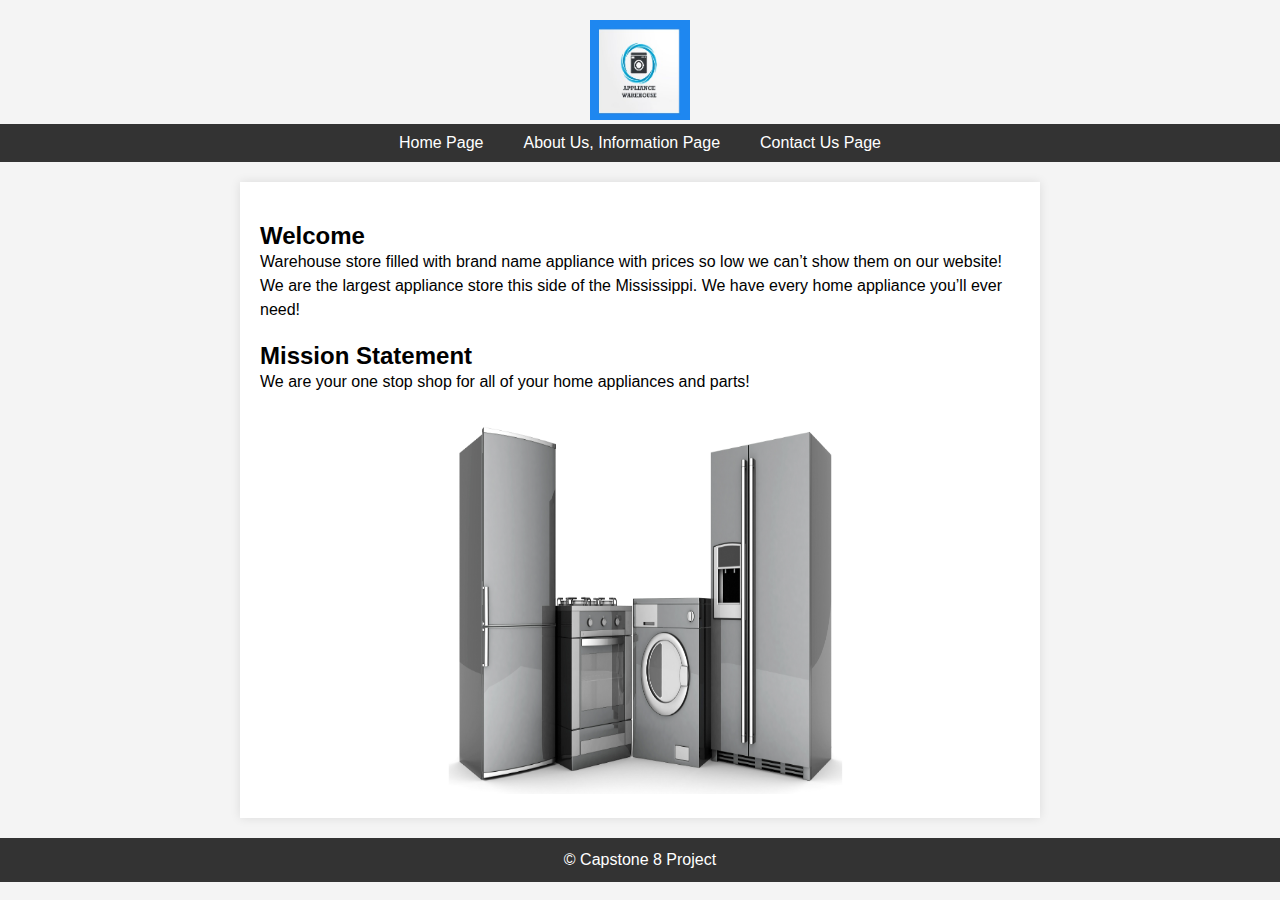
<file: index.html>
<!DOCTYPE html>
<html lang="en">
<head>
    <meta charset="UTF-8">
    <meta name="viewport" content="width=device-width, initial-scale=1.0">
    <title>Austin Steffes Capstone 8</title>
    <link rel="stylesheet" href="css/layout.css">
    <link rel="stylesheet" href="css/styles.css">
</head>
<body>
    <div id="image_container">
        <img src="images/Screenshot 2023-11-01 142154.jpg" height="100" width="100">
    </div>
    <nav>
        <ul>
            <li><a href="index.html">Home Page</a></li>
            <li><a href="information.html">About Us, Information Page</a></li>
            <li><a href="contact.html">Contact Us Page</a></li>
        </ul>
    </nav>
    <main>
        <div class="main_container">
            <h1>Welcome</h1>
            <p>Warehouse store filled with brand name appliance with prices so low we can’t show them on our website! We are the largest appliance store this side of the Mississippi. We have every home appliance you’ll ever need!</p>

            <h1>Mission Statement</h1>
            <p>We are your one stop shop for all of your home appliances and parts!</p>

            <div class="image_container2">
                <img src="images/fridge.png" height="400" width="500">
            </div>
        </div>
    </main>
    <footer>
        <p>© Capstone 8 Project</p>
    </footer>
</body>
</html>
</file>
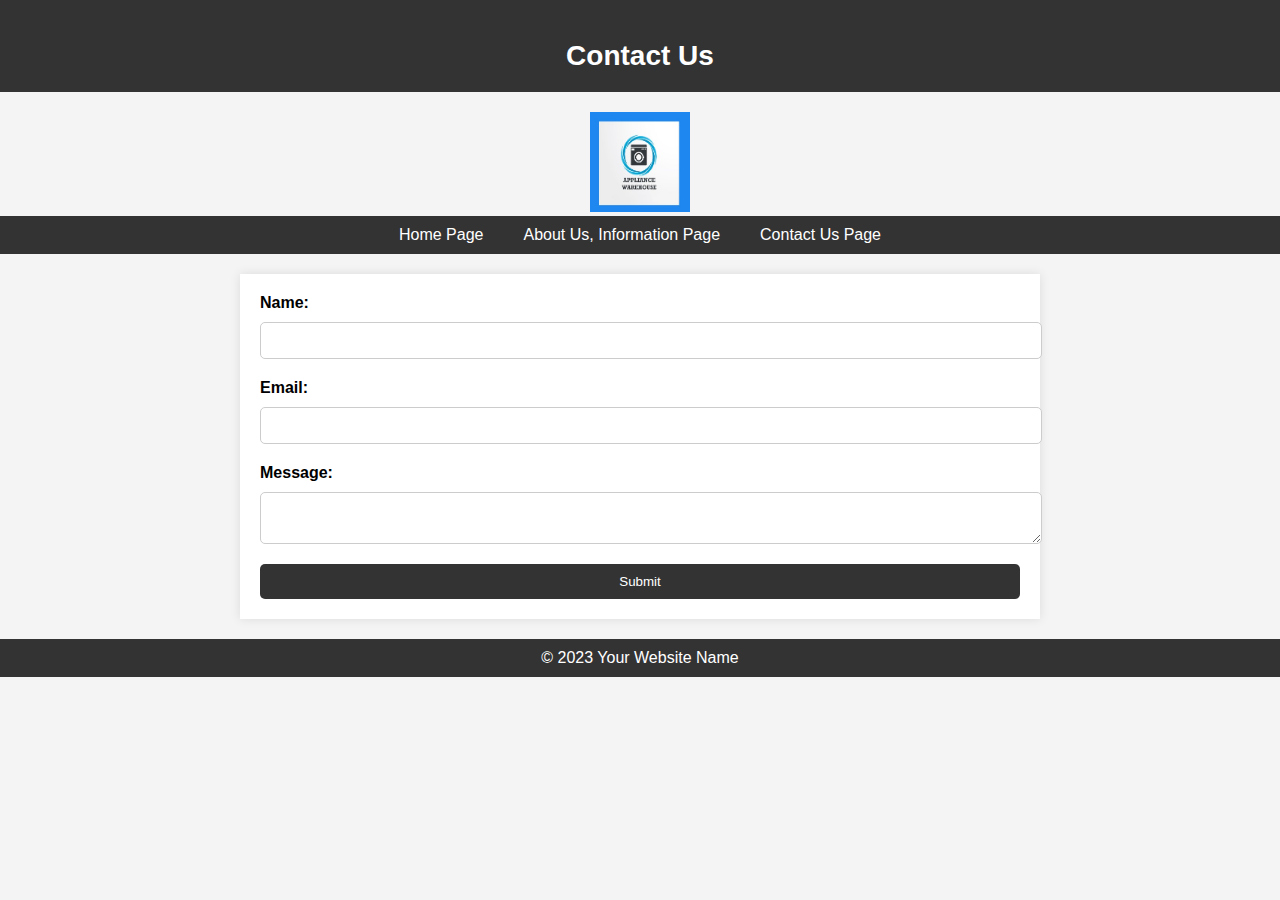
<file: contact.html>
<!DOCTYPE html>
<html lang="en">
<head>
    <meta charset="UTF-8">
    <meta name="viewport" content="width=device-width, initial-scale=1.0">
    <title>Contact Us</title>
    <link rel="stylesheet" href="css/layout.css">
    <link rel="stylesheet" href="css/styles.css">
</head>
<body>
    <header>
        <h1>Contact Us</h1>
    </header>
    <div id="image_container">
        <img src="images/Screenshot 2023-11-01 142154.jpg" height="100" width="100">
    </div>
    <nav>
        <ul>
            <li><a href="index.html">Home Page</a></li>
            <li><a href="information.html">About Us, Information Page</a></li>
            <li><a href="contact.html">Contact Us Page</a></li>
        </ul>
    </nav>
    <main>
        <div class="contact-form">
            <form action="" method="POST">
                <label for="name">Name:</label>
                <input type="text" id="name" name="name" required>

                <label for="email">Email:</label>
                <input type="email" id="email" name="email" required>

                <label for="message">Message:</label>
                <textarea id="message" name="message" required></textarea>

                <button type="submit">Submit</button>
            </form>
        </div>
    </main>

    <footer>
        &copy; 2023 Your Website Name
    </footer>
</body>
</html>
</file>
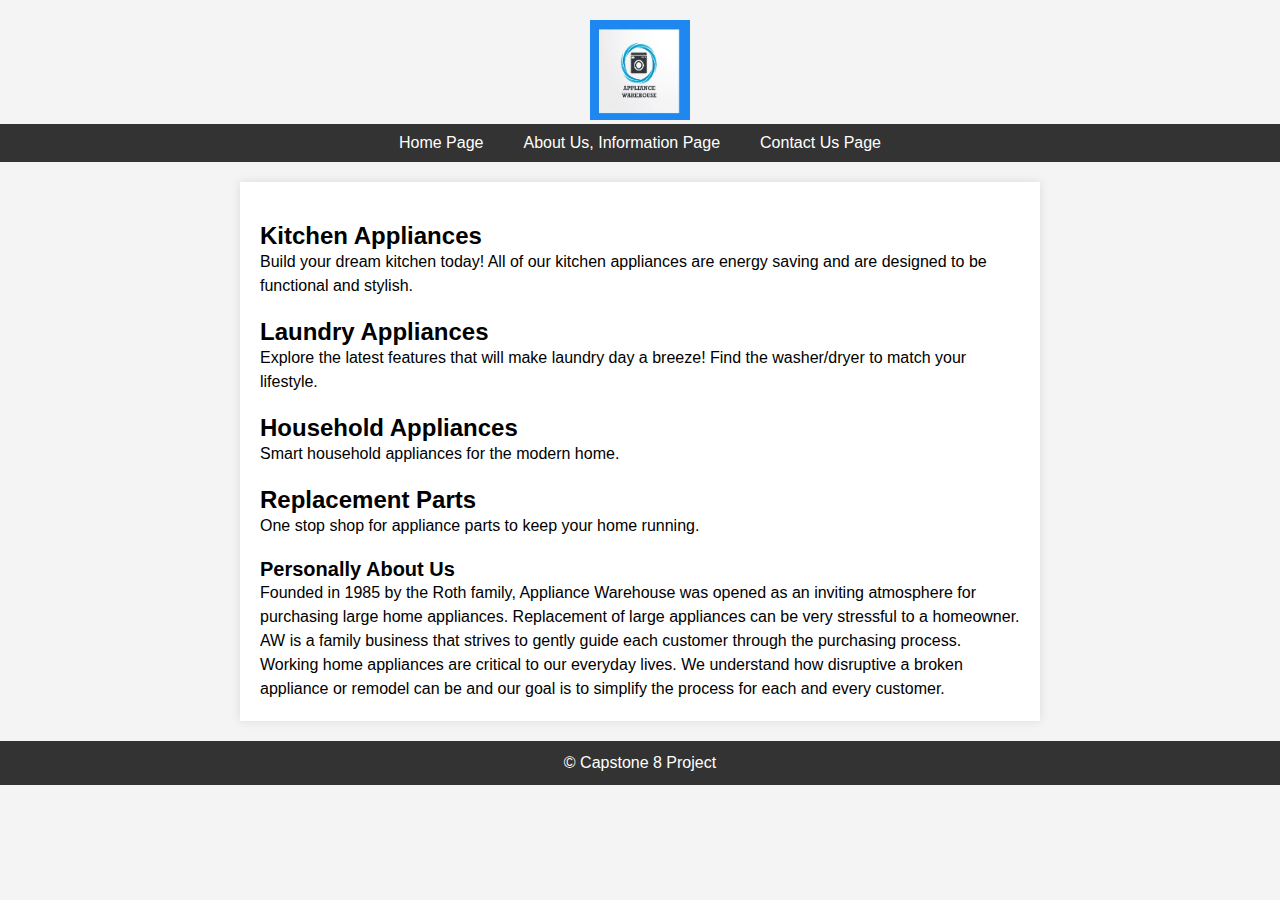
<file: information.html>
<!DOCTYPE html>
<html lang="en">
<head>
    <meta charset="UTF-8">
    <meta name="viewport" content="width=device-width, initial-scale=1.0">
    <title>Austin Steffes Capstone 8</title>
    <link rel="stylesheet" href="css/layout.css">
    <link rel="stylesheet" href="css/styles.css">
</head>
<body>
    <div id="image_container">
        <img src="images/Screenshot 2023-11-01 142154.jpg" height="100" width="100">
    </div>
    <nav>
        <ul>
            <li><a href="index.html">Home Page</a></li>
            <li><a href="information.html">About Us, Information Page</a></li>
            <li><a href="contact.html">Contact Us Page</a></li>
        </ul>
    </nav>
    <main>
        <div class="service_info">

            <h1>Kitchen Appliances</h1>
            <p>Build your dream kitchen today! All of our kitchen appliances are energy saving and are designed to be functional and stylish.</p>

            <h1>Laundry Appliances</h1>
            <p>Explore the latest features that will make laundry day a breeze! Find the washer/dryer to match your lifestyle.</p>

            <h1>Household Appliances</h1>
            <P>Smart household appliances for the modern home.</P>

            <H1>Replacement Parts</H1>
            <p>One stop shop for appliance parts to keep your home running.</p>

            <h2>Personally About Us</h2>
            <p>Founded in 1985 by the Roth family, Appliance Warehouse was opened as an inviting atmosphere for purchasing large home appliances. Replacement of large appliances can be very stressful to a homeowner. AW is a family business that strives to gently guide each customer through the purchasing process. Working home appliances are critical to our everyday lives. We understand how disruptive a broken appliance or remodel can be and our goal is to simplify the process for each and every customer.</p>
        </div>
    </main>
    <footer>
        <p>© Capstone 8 Project</p>
    </footer>
</body>
</html>
</file>
<file: css/styles.css>
/* Style the service_info section */
.service_info {
    max-width: 800px;
    margin: 0 auto;
    padding: 20px;
    background-color: #fff;
    box-shadow: 0 0 10px rgba(0, 0, 0, 0.1);
}

.service_info h1 {
    font-size: 24px;
    margin-top: 20px;
}

.service_info h2 {
    font-size: 20px;
    margin-top: 20px;
}

.service_info p {
    font-size: 16px;
    line-height: 1.5;
}

/* Add additional styles as needed */
/* Style the header section */
header {
    background-color: #333;
    color: #fff;
    text-align: center;
    padding: 20px;
}

header h1 {
    font-size: 28px;
}

/* Style the main content section */
main {
    max-width: 800px;
    margin: 0 auto;
    padding: 20px;
}

/* Style the contact form section */
.contact-form {
    background-color: #fff;
    padding: 20px;
    box-shadow: 0 0 10px rgba(0, 0, 0, 0.1);
}

.contact-form form {
    display: flex;
    flex-direction: column;
}

.contact-form label {
    font-weight: bold;
    margin-bottom: 10px;
}

.contact-form input, .contact-form textarea {
    width: 100%;
    padding: 10px;
    margin-bottom: 20px;
    border: 1px solid #ccc;
    border-radius: 5px;
}

.contact-form button {
    background-color: #333;
    color: #fff;
    padding: 10px 20px;
    border: none;
    border-radius: 5px;
    cursor: pointer;
}

.contact-form button:hover {
    background-color: #555;
}
</file>
<file: css/layout.css>
/* Reset some default browser styles */
body, h1, h2, p, ul {
    margin: 0;
    padding: 0;
}

/* Set a background color for the body */
body {
    background-color: #f4f4f4;
    font-family: Arial, sans-serif;
}

/* Style the header */
#image_container {
    text-align: center;
    margin-top: 20px;
}

/* Style the navigation menu */
nav {
    background-color: #333;
    color: #fff;
}

nav ul {
    list-style-type: none;
    padding: 10px 0;
    display: flex;
    justify-content: center;
}

nav ul li {
    margin: 0 20px;
}

nav a {
    text-decoration: none;
    color: #fff;
}

/* Style the main content */
.main_container {
    max-width: 800px;
    margin: 0 auto;
    padding: 20px;
    background-color: #fff;
    box-shadow: 0 0 10px rgba(0, 0, 0, 0.1);
}

h1 {
    font-size: 24px;
    margin-top: 20px;
}

p {
    font-size: 16px;
    line-height: 1.5;
}

/* Style the second image container */
.image_container2 {
    text-align: center;
}

/* Style the footer */
footer {
    background-color: #333;
    color: #fff;
    text-align: center;
    padding: 10px;
}

/* Style links in the navigation menu */
nav a:hover {
    text-decoration: underline;
}

/* Style the image in the second container */
img {
    max-width: 100%;
}

/* Add additional styles as needed */
</file>
